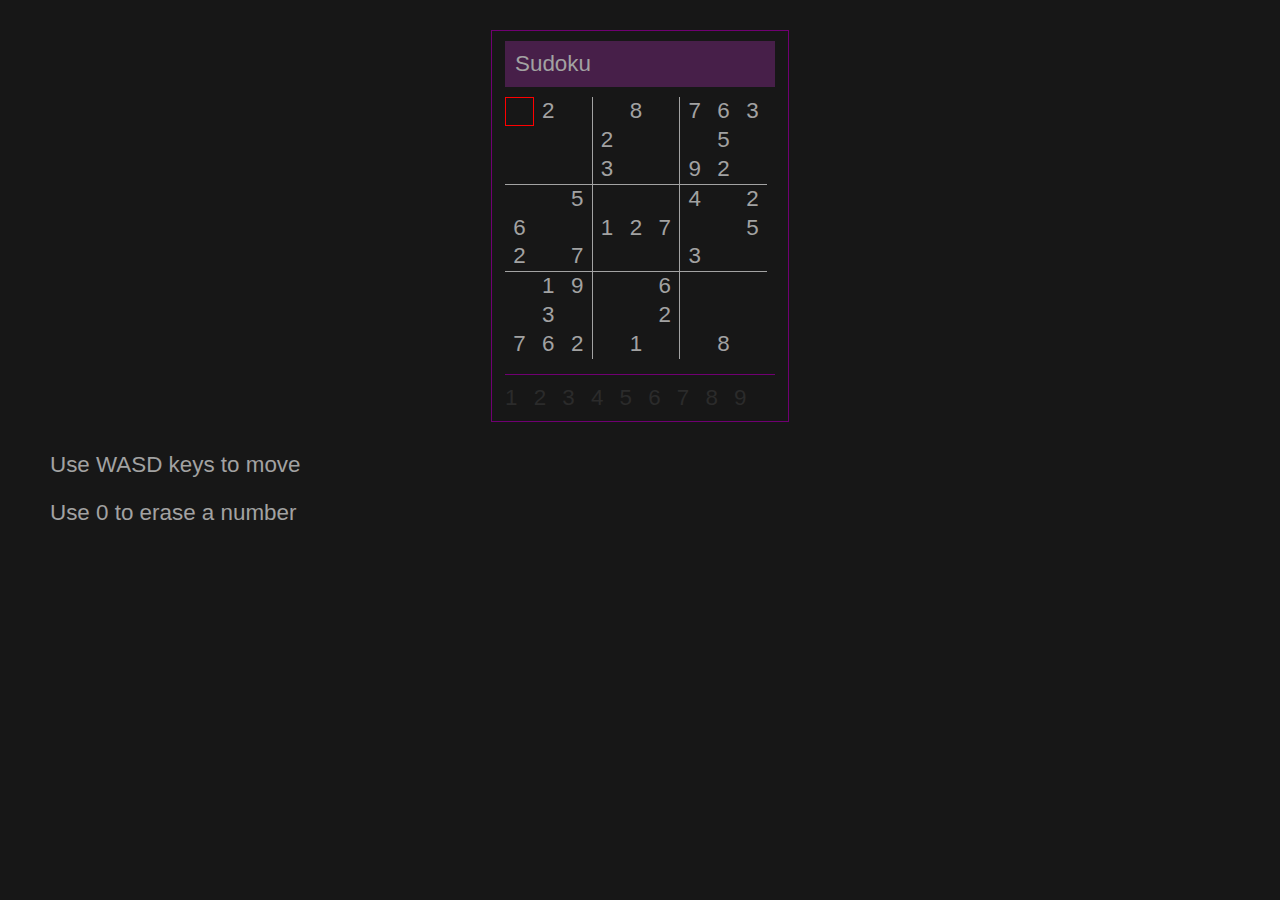
<file: index.html>
<!DOCTYPE html>
<html>
<head>
	<title>Sudoku</title>
	<!-- <link rel="stylesheet" href="https://maxcdn.bootstrapcdn.com/bootstrap/3.3.2/css/bootstrap.min.css"> -->
	<link rel="stylesheet" type="text/css" href="css/styles.css">
</head>
<body>
	<div id="sudoku">
		<header>Sudoku</header>
		<div>
			<ul>
				<li class="row">
					<ul>
						<li class="col bSelected" id="a11"><span></span></li>
						<li class="col" id="a12"><span>2</span></li>
						<li class="col right-line" id="a13"><span></span></li>
						<li class="col" id="a14"><span></span></li>
						<li class="col" id="a15"><span>8</span></li>
						<li class="col right-line" id="a16"><span></span></li>
						<li class="col" id="a17"><span>7</span></li>
						<li class="col" id="a18"><span>6</span></li>
						<li class="col" id="a19"><span>3</span></li>
					</ul>
				</li>
				<li class="row">
					<ul>
						<li class="col" id="a21"><span></span></li>
						<li class="col" id="a22"><span></span></li>
						<li class="col right-line" id="a23"><span></span></li>
						<li class="col" id="a24"><span>2</span></li>
						<li class="col" id="a25"><span></span></li>
						<li class="col right-line" id="a26"><span></span></li>
						<li class="col" id="a27"><span></span></li>
						<li class="col" id="a28"><span>5</span></li>
						<li class="col" id="a29"><span></span></li>
					</ul>
				</li>
				<li class="row">
					<ul>
						<li class="col bottom-line" id="a31"><span></span></li>
						<li class="col bottom-line" id="a32"><span></span></li>
						<li class="col bottom-line right-line" id="a33"><span></span></li>
						<li class="col bottom-line" id="a34"><span>3</span></li>
						<li class="col bottom-line" id="a35"><span></span></li>
						<li class="col bottom-line right-line" id="a36"><span></span></li>
						<li class="col bottom-line" id="a37"><span>9</span></li>
						<li class="col bottom-line" id="a38"><span>2</span></li>
						<li class="col bottom-line" id="a39"><span></span></li>
					</ul>
				</li>
				<li class="row">
					<ul>
						<li class="col" id="a41"><span></span></li>
						<li class="col" id="a42"><span></span></li>
						<li class="col right-line" id="a43"><span>5</span></li>
						<li class="col" id="a44"><span></span></li>
						<li class="col" id="a45"><span></span></li>
						<li class="col right-line" id="a46"><span></span></li>
						<li class="col" id="a47"><span>4</span></li>
						<li class="col" id="a48"><span></span></li>
						<li class="col" id="a49"><span>2</span></li>
					</ul>
				</li>
				<li class="row">
					<ul>
						<li class="col" id="a51"><span>6</span></li>
						<li class="col" id="a52"><span></span></li>
						<li class="col right-line" id="a53"><span></span></li>
						<li class="col" id="a54"><span>1</span></li>
						<li class="col" id="a55"><span>2</span></li>
						<li class="col right-line" id="a56"><span>7</span></li>
						<li class="col" id="a57"><span></span></li>
						<li class="col" id="a58"><span></span></li>
						<li class="col" id="a59"><span>5</span></li>
					</ul>
				</li>
				<li class="row">
					<ul>
						<li class="col bottom-line" id="a61"><span>2</span></li>
						<li class="col bottom-line" id="a62"><span></span></li>
						<li class="col bottom-line right-line" id="a63"><span>7</span></li>
						<li class="col bottom-line" id="a64"><span></span></li>
						<li class="col bottom-line" id="a65"><span></span></li>
						<li class="col bottom-line right-line" id="a66"><span></span></li>
						<li class="col bottom-line" id="a67"><span>3</span></li>
						<li class="col bottom-line" id="a68"><span></span></li>
						<li class="col bottom-line" id="a69"><span></span></li>
					</ul>
				</li>
				<li class="row">
					<ul>
						<li class="col" id="a71"><span></span></li>
						<li class="col" id="a72"><span>1</span></li>
						<li class="col right-line" id="a73"><span>9</span></li>
						<li class="col" id="a74"><span></span></li>
						<li class="col" id="a75"><span></span></li>
						<li class="col right-line" id="a76"><span>6</span></li>
						<li class="col" id="a77"><span></span></li>
						<li class="col" id="a78"><span></span></li>
						<li class="col" id="a79"><span></span></li>
					</ul>
				</li>
				<li class="row">
					<ul>
						<li class="col" id="a81"><span></span></li>
						<li class="col" id="a82"><span>3</span></li>
						<li class="col right-line" id="a83"><span></span></li>
						<li class="col" id="a84"><span></span></li>
						<li class="col" id="a85"><span></span></li>
						<li class="col right-line" id="a86"><span>2</span></li>
						<li class="col" id="a87"><span></span></li>
						<li class="col" id="a88"><span></span></li>
						<li class="col" id="a89"><span></span></li>
					</ul>
				</li>
				<li class="row">
					<ul>
						<li class="col" id="a91"><span>7</span></li>
						<li class="col" id="a92"><span>6</span></li>
						<li class="col right-line" id="a93"><span>2</span></li>
						<li class="col" id="a94"><span></span></li>
						<li class="col" id="a95"><span>1</span></li>
						<li class="col right-line" id="a96"><span></span></li>
						<li class="col" id="a97"><span></span></li>
						<li class="col" id="a98"><span>8</span></li>
						<li class="col" id="a99"><span></span></li>
					</ul>
				</li>
			</ul>
			<script type="text/javascript" src="js/sudoku.js"></script>
		</div>
		<footer>
			<ul id="checked-numbers">
				<li><span class="n1">1</span></li>
				<li><span class="n2">2</span></li>
				<li><span class="n3">3</span></li>
				<li><span class="n4">4</span></li>
				<li><span class="n5">5</span></li>
				<li><span class="n6">6</span></li>
				<li><span class="n7">7</span></li>
				<li><span class="n8">8</span></li>
				<li><span class="n9">9</span></li>
			</ul>
		</footer>
	</div>
		<footer id="instructions">
			<p>Use WASD keys to move</p>
			<p>Use 0 to erase a number</p>
		</footer>

</body>
</html>
</file>
<file: css/styles.css>
a {
	color: black;
	text-decoration: none;
}

body {
	font: 1.4em "Lucida Grande", Lucida, Verdana, sans-serif;
	margin: 0;
	padding: 0;
	background-color: #171717;
	color: #a2a2a2;
}
header {
	margin-top: 10px;
	margin-bottom: 10px;
	padding: 10px;
	background-color: #797979;
}
header ul {
	margin: 0 auto;
	text-align: center;
	color: #e9e9e9;
}
header li {
	display: inline-block;
	margin: 0 10px;
}
header li .current-page {
	padding-bottom: 4px;
	border-bottom: 6px solid #760081;
}
ul {
	list-style: none;
	margin: 0;
	padding: 0;
}
.col {
	float: left;
	width: 1.2em;
	text-align: center;
	padding: 1px;
}
.row {
	display: block;
	height: 1.2em;
}
.row li {
	width: 1.2em;
	height: 1.2em;
}
.row li span {
	display: inline-block;
	height: 1.2em;
	width: 1.2em;
}
#sudoku {
	display: block;
	padding: 0px 13px 10px 13px;
	border: 1px solid #700072;
	margin-left: 50px;
	margin-top: 30px;
	margin: 30px auto;
	width: 270px;
}
#sudoku header {
	background-color: #471f49;
}
.right-line {
	border-right: 1px solid #a3a3a3;
}
.bottom-line {
	border-bottom: 1px solid #a3a3a3;
}
.bSelected span {
	position: relative;
	top: -1px;
	left: -1px;
	border: 1px solid #F00;
	padding: 0px;
}
.duplicated-number {
	color: #F00;
}
#checked-numbers {
	margin-top: 35px;
	padding-top: 10px;
	border-top: 1px solid #700072;
}
#checked-numbers li {
	width: 1em;
	display: inline-block;
	color: #2b2b2b;
}
#instructions {
	margin-left: 50px;
}
</file>
